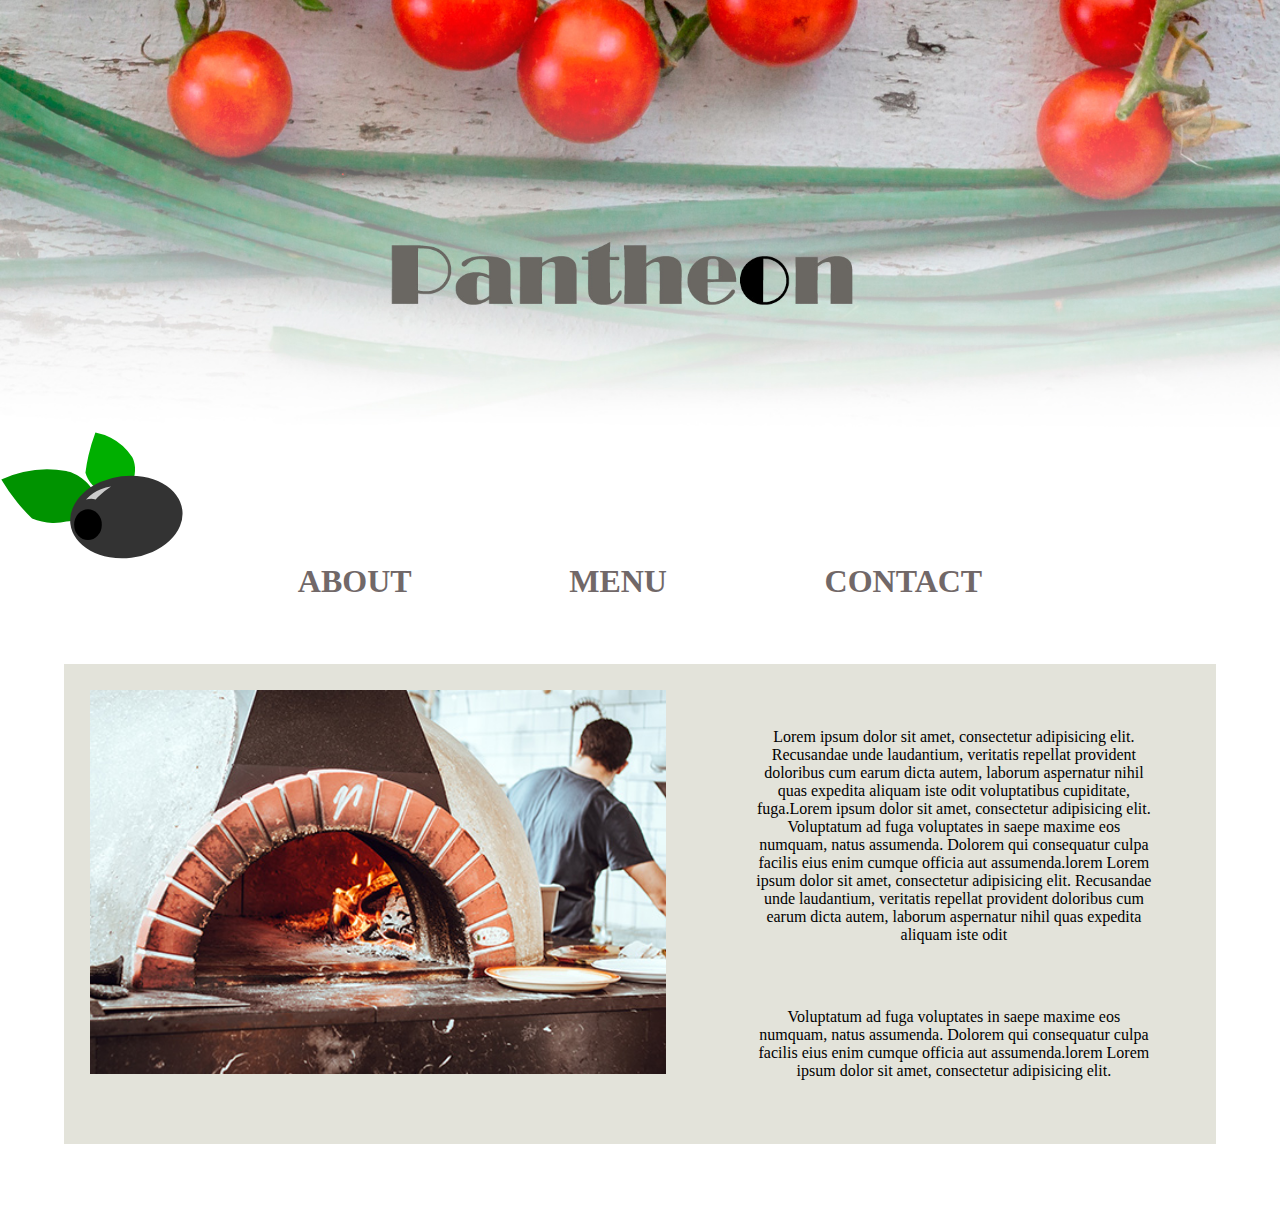
<file: about.html>
<!DOCTYPE html>
<html lang="DA">
<head>
    <meta charset="utf-8">
    <meta name="viewport" content="width=device-width, initial-scale=1.0">
    <link href="https://fonts.googleapis.com/css?family=Italiana" rel="stylesheet">
    <title>Pantheon</title>
</head>

<body>

<header>

  <div id="splash2">
  <img src="splashbillede.jpg" alt="splash billede">
    </div>

    <div id="logo"><img src="logo.svg"></div>

    <nav>
    <a href="about.html">ABOUT</a>
    <a href="menu.html">MENU</a>
    <a href="contact.html">CONTACT</a>
    </nav>

    </header>
<div class="about">
<div class="aboutimage"><img src="oven.jpg" alt="pizza ovn"></div>
<div class="abouttext">Lorem ipsum dolor sit amet, consectetur adipisicing elit. Recusandae unde laudantium, veritatis repellat provident doloribus cum earum dicta autem, laborum aspernatur nihil quas expedita aliquam iste odit voluptatibus cupiditate, fuga.Lorem ipsum dolor sit amet, consectetur adipisicing elit. Voluptatum ad fuga voluptates in saepe maxime eos numquam, natus assumenda. Dolorem qui consequatur culpa facilis eius enim cumque officia aut assumenda.lorem Lorem ipsum dolor sit amet, consectetur adipisicing elit. Recusandae unde laudantium, veritatis repellat provident doloribus cum earum dicta autem, laborum aspernatur nihil quas expedita aliquam iste odit
<div class="aboutbox">
Voluptatum ad fuga voluptates in saepe maxime eos numquam, natus assumenda. Dolorem qui consequatur culpa facilis eius enim cumque officia aut assumenda.lorem Lorem ipsum dolor sit amet, consectetur adipisicing elit.</div>

</div>
</div>



</body>
</html>
<link rel="stylesheet" href="style.css"><script src="script.js"></script>
</file>
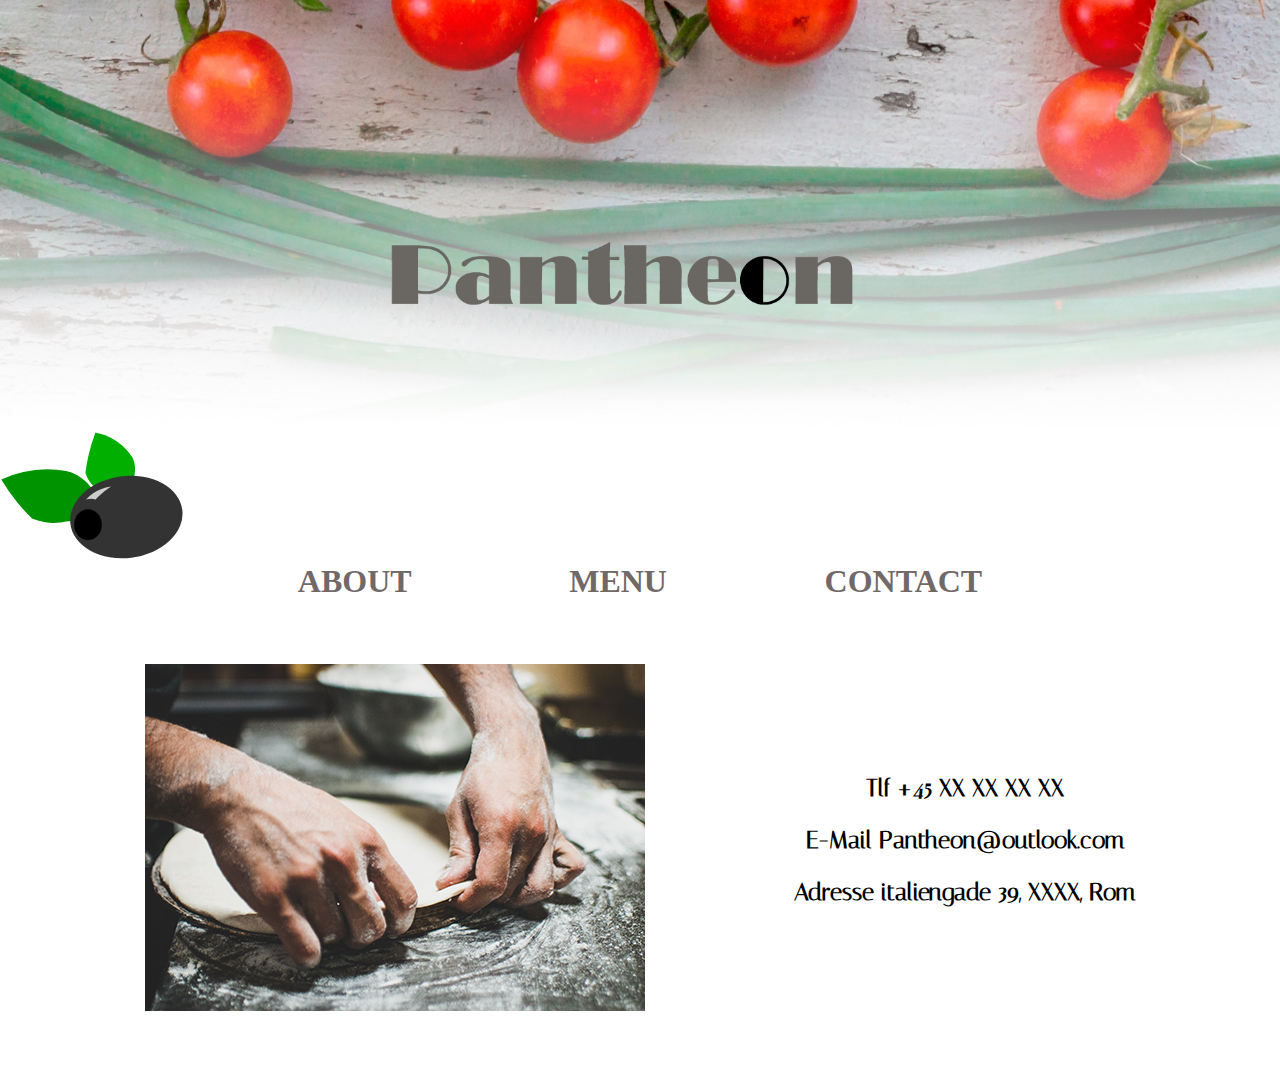
<file: contact.html>
<!DOCTYPE html>
<html lang="DA">
<head>
    <meta charset="utf-8">
    <meta name="viewport" content="width=device-width, initial-scale=1.0">
    <link href="https://fonts.googleapis.com/css?family=Italiana" rel="stylesheet">
    <title>Pantheon</title>
</head>

<body>

<header>

  <div id="splash2">
  <img src="splashbillede.jpg" alt="splash billede">
    </div>

    <div id="logo"><img src="logo.svg"></div>

    <nav>
    <a href="about.html">ABOUT</a>
    <a href="menu.html">MENU</a>
    <a href="contact.html">CONTACT</a>
    </nav>
   </header>

   <div class="contact">
   <div class="contactwrap">
   <div class="contactpic">
       <img src="pizzadough.jpg">
   </div>

   <div class="contacttext">
       <h2><ul>Tlf +45 XX XX XX XX</ul></h2>
       <h2><ul>E-Mail Pantheon@outlook.com</ul></h2>
       <h2><ul>Adresse italiengade 39, XXXX, Rom </ul></h2>
   </div>
</div>


   </div>




</body>
</html>
<link rel="stylesheet" href="style.css"><script src="script.js"></script>
</file>
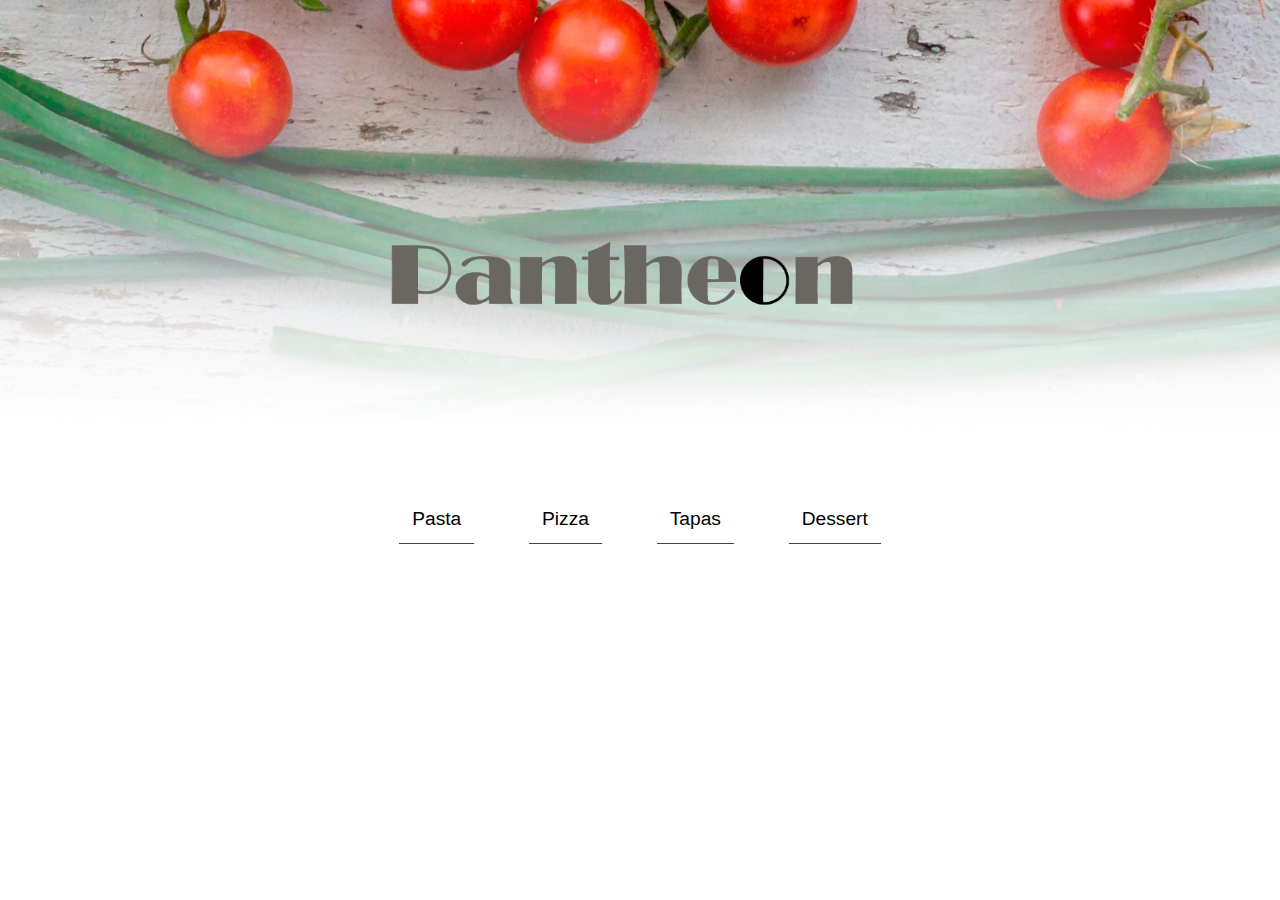
<file: main.html>
<!DOCTYPE html>
<html lang="DA">
<head>
    <meta charset="utf-8">
    <meta name="viewport" content="width=device-width, initial-scale=1.0">
    <link href="https://fonts.googleapis.com/css?family=Italiana" rel="stylesheet">
    <title>Pantheon</title>
</head>

<body>
<div id="popup">
<div id="luk"><button>✕</button></div>
<div id="indhold"></div>
</div>


<div id="wood">
<header>

  <div id="splash2">
  <img src="splashbillede.jpg" alt="logo">
    </div>

    <nav class="menu">
        <button class="filter" data-kategori="pasta">Pasta</button>
        <button class="filter" data-kategori="pizza">Pizza</button>
        <button class="filter" data-kategori="tapas">Tapas</button>
        <button class="filter" data-kategori="dessert">Dessert</button>
    </nav>
    <h1></h1>

    </header>

<main>

    <section id="liste">
    </section>

</main>
</div>
</body>
</html>
<link rel="stylesheet" href="style.css"><script src="script.js">
</script>
</file>
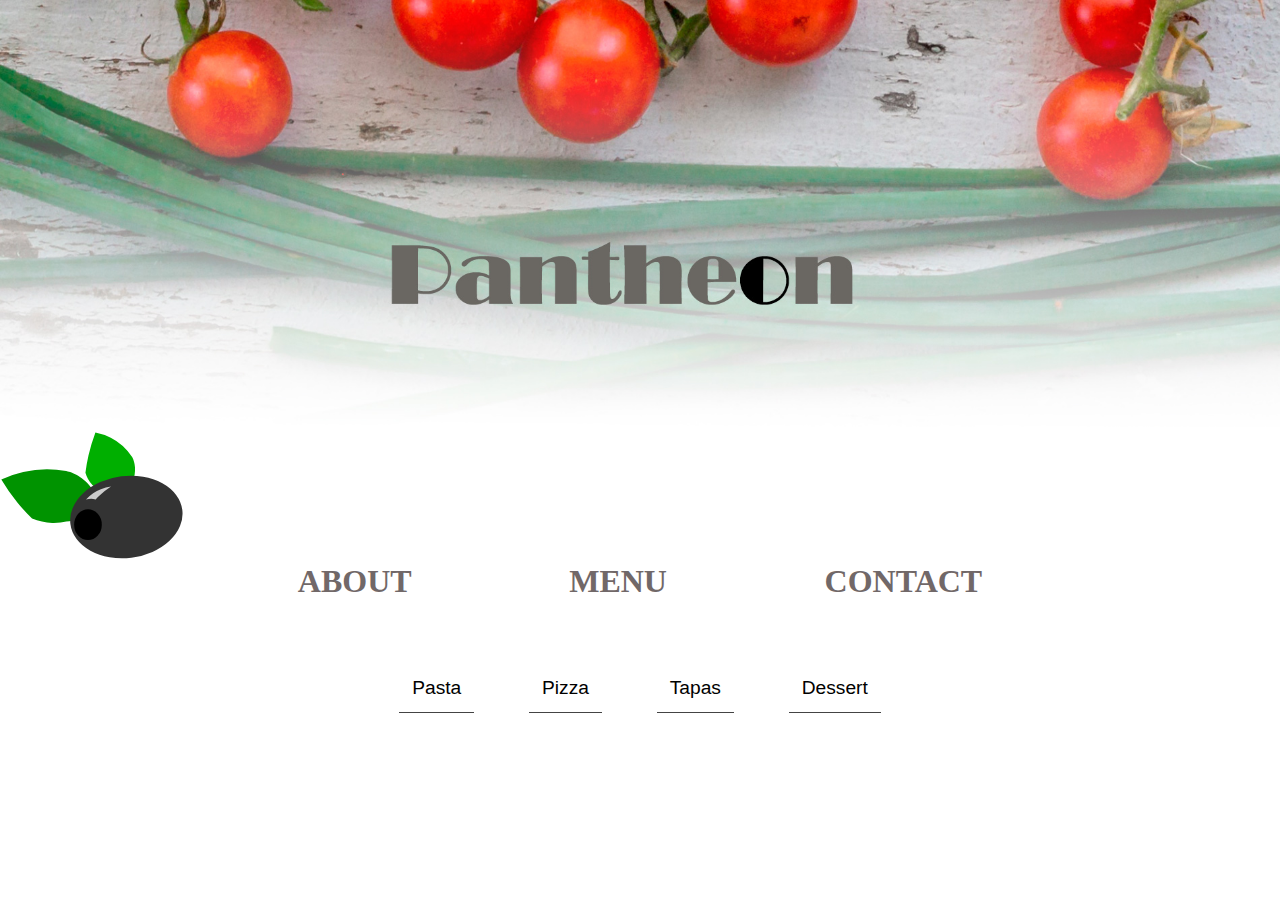
<file: menu.html>
<!DOCTYPE html>
<html lang="DA">
<head>
    <meta charset="utf-8">
    <meta name="viewport" content="width=device-width, initial-scale=1.0">
    <link href="https://fonts.googleapis.com/css?family=Italiana" rel="stylesheet">
    <title>Pantheon</title>
</head>

<body>
<div id="popup">
<div id="luk"><button>✕</button></div>
<div id="indhold"></div>
</div>


<div id="wood">
<header>
  <div id="splash2">
  <img src="splashbillede.jpg" alt="logo">
    </div>
<div id="logo"><img src="logo.svg"></div>
    <nav>
    <a href="about.html">ABOUT</a>
    <a href="menu.html">MENU</a>
    <a href="contact.html">CONTACT</a>
    </nav>

    <nav class="menu">
        <button class="filter" data-kategori="pasta">Pasta</button>
        <button class="filter" data-kategori="pizza">Pizza</button>
        <button class="filter" data-kategori="tapas">Tapas</button>
        <button class="filter" data-kategori="dessert">Dessert</button>
    </nav>
    <h1></h1>

    </header>

<main>

    <section id="liste">
    </section>

</main>
</div>
</body>
</html>
<link rel="stylesheet" href="style.css"><script src="script.js">
</script>
</file>
<file: style.css>
a {
    text-decoration: none;
    font-family: broadway;
    color: rgb(113, 104, 104);
    font-size: 2rem;
    font-weight: bolder;
    margin: 6vw;
}

a:hover {
    color: brown;
}

#logo img{
    height: 10vw;

}

#logo {
    text-align: left;
}

/*splash side*/


body { margin:0;
text-align: center;}


#splash1 img{
    height: 100%;
    width: auto;

}

.logo img{
    height: 3vw;

}

.tilmenu {
    position: absolute;
    top: 46%;
    left: 40%;

}

.tilmenu a{
    text-decoration: none;
    font-family: broadway;
    font-size: 2rem;
    color: rgb(113, 104, 104);

}

.tilmenu a:hover{
    color:brown;
}

/*forside*/

.about{
    background-color: rgb(227, 227, 218);
    margin: 5vw;
    display: flex;
    flex-wrap: wrap;

}


.aboutimage img{
    height: 30vw;
    width: auto;

}

.aboutimage {
    display: flex;
    flex-basis: 200px;
    margin: 2vw;

}

.abouttext {
    flex-wrap: wrap;
    flex-grow: 1;
    flex-basis: 200px;
    margin: 5vw;

}

.aboutbox {
    margin-top: 5vw;
    text-align: center;
}

/*contact*/

.contact{
    text-align: center;
    margin: 2vw;
}


.contactwrap {
    display: flex;
    flex-wrap: wrap;
    text-align: center;
    margin: 5vw;
}

.contacttext {
    margin: auto;

}

.contactpic {
    margin: auto;
}



.contactpic img {
    height: 100%;
    width: auto;

}



/*menu side*/
p {
    font-family: monospace;
}
h1 {
    font-family: 'Italiana', serif;
    text-align: center;

}
h2 {
    font-family: 'Italiana', serif;

}

h3 {
    font-family: 'Italiana', serif;

}



#splash2 img{
    width: 100vw;
    position: static;

}



button {
    margin: 2vw;
    padding: 1vw;
    background:none!important;
     color:inherit;
     border:none;
     font: arial;
    font-size: 1.2em;
     border-bottom: 1.5px solid #444;
     cursor: pointer;

}

        .menu {
            margin: 3vw;
            text-align: center;
        }

        .valgt {
            color: rgb(132, 94, 94);
            font-weight: bold;
            font-size: 1.5em;

        }

        #liste {
            text-align: center;
        }

#liste h3{
    margin: 0vw 0vw 20vw;

}

        #liste img {
            border-radius: 50vw;
            height: 50vw;
            width: 50vw;

        }

@media only screen and (max-width: 2000px){

    #liste {
        grid-template-columns: 1fr 1fr 1fr;
            display: grid;
    }

    #liste img {
            border-radius: 50vw;
            height: 20vw;
            width: 20vw;

        }


}


@media only screen and (max-width: 1024px){

    #liste {
        grid-template-columns: 1fr 1fr;
            display: grid;
    }

    #liste img {
            border-radius: 50vw;
            height: 35vw;
            width: 35vw;

        }
}



@media only screen and (max-width: 480px){

    #liste {
        grid-template-columns: 1fr;
            display: grid;
    }

    #liste img {
            border-radius: 50vw;
            height: 35vw;
            width: 35vw;

        }

}



        #popup {
            background-color: rgba(0, 0, 0, 0.85);
            height: 100vh;
            width: 100vw;
            position: fixed;
            display: none;
        }

#popup img {
           border-radius: 50vw;
            height: 20vw;
            width: 20vw;
}

        #luk {
            text-align: right;
            padding-right: 1em;
            color: white;
            font-size: 2em;
        }

        #indhold {
            text-align: center;
            box-sizing: border-box;
            background-color: #dddddd;
            height: 71vh;
            width: 25vw;
            margin: auto;

}
</file>
